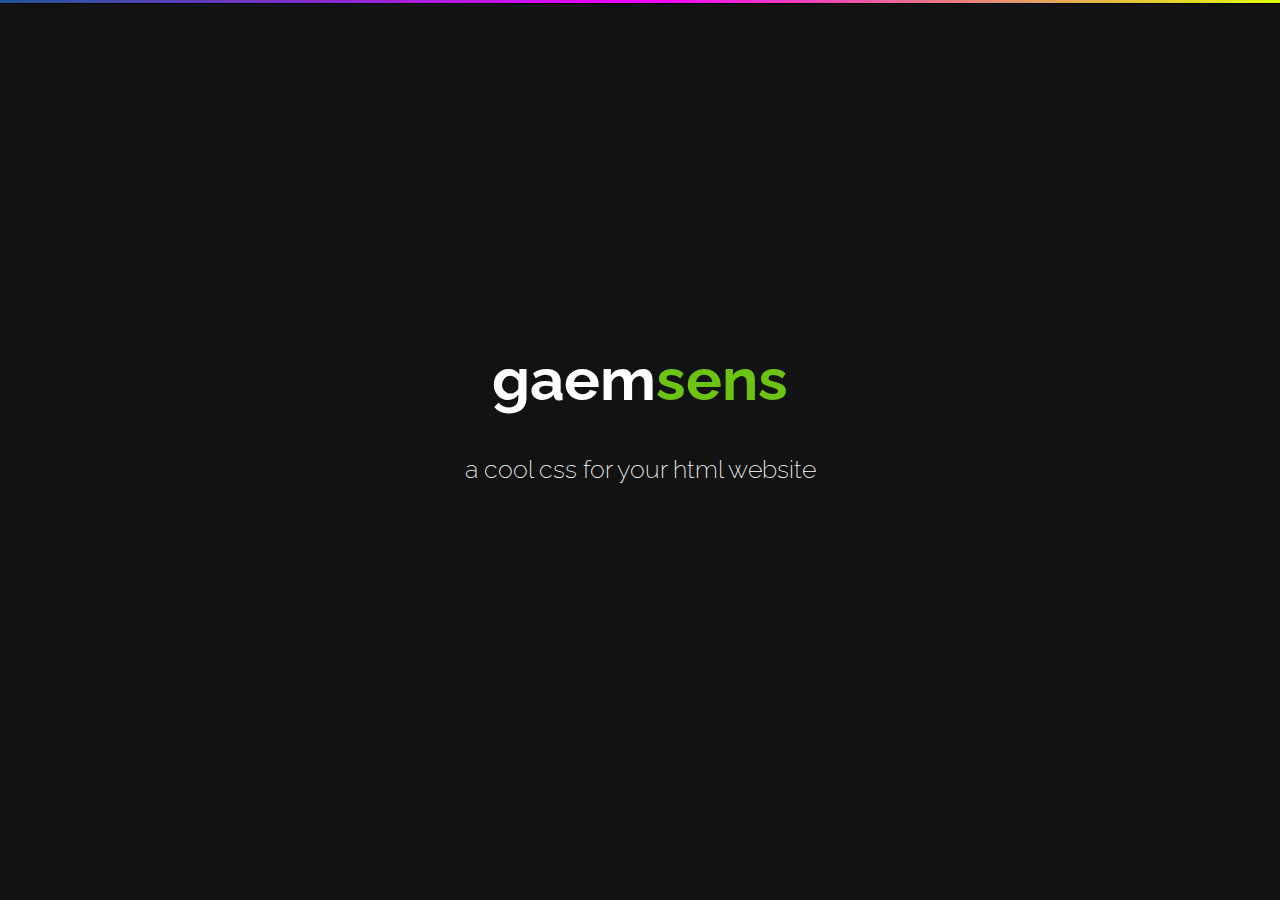
<file: index.html>
<!DOCTYPE html>
<html lang="en">
<head>
    <meta charset="UTF-8">
    <meta http-equiv="X-UA-Compatible" content="IE=edge">
    <meta name="viewport" content="width=device-width, initial-scale=1.0">
    <title>gaemsens - cool css </title>
    <link rel="stylesheet" href="gs.css">
</head>
<body>
    <div class="gradientbar"></div>
    <div class="main">
        <!-- gaemsens - a cool css for your html website -->
        <h1>gaem<span style="color: #6cc312;">sens</span></h1>
        <h2 style="font-weight: 200;font-size: 25px;">a cool css for your html website</h2>
    </div>
</body>
</html>
</file>
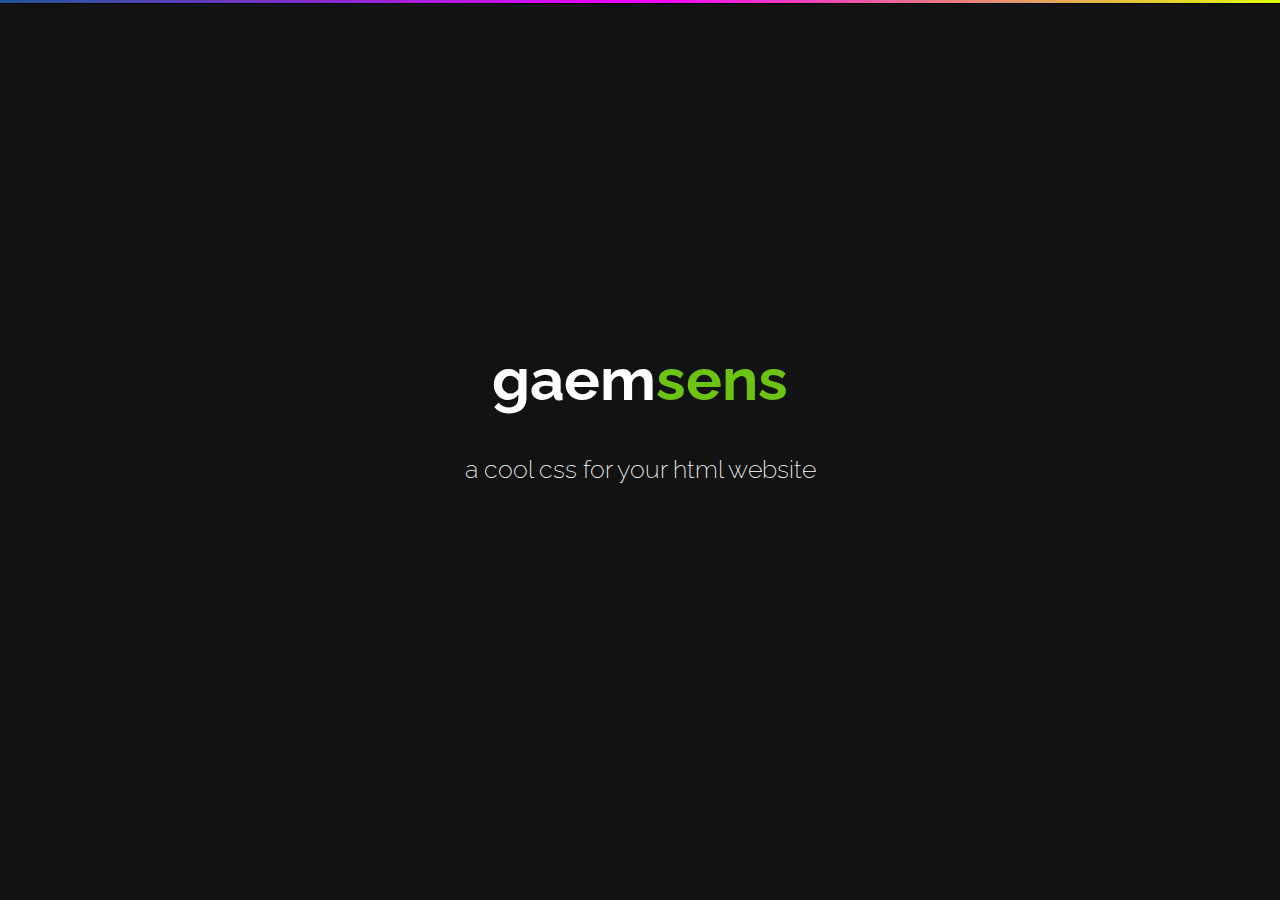
<file: demo.html>
<!DOCTYPE html>
<html lang="en">
<head>
    <meta charset="UTF-8">
    <meta http-equiv="X-UA-Compatible" content="IE=edge">
    <meta name="viewport" content="width=device-width, initial-scale=1.0">
    <title>gaemsens - cool css </title>
    <link rel="stylesheet" href="gs.css">
</head>
<body>
    <div class="gradientbar"></div>
    <div class="main">
        <!-- gaemsens - a cool css for your html website -->
        <h1>gaem<span style="color: #6cc312;">sens</span></h1>
        <h2 style="font-weight: 200;font-size: 25px;">a cool css for your html website</h2>
    </div>
</body>
</html>
</file>
<file: gs.css>
/*                                                
                                               
  __ _  __ _  ___ _ __ ___  ___  ___ _ __  ___ 
  / _` |/ _` |/ _ \ '_ ` _ \/ __|/ _ \ '_ \/ __|
 | (_| | (_| |  __/ | | | | \__ \  __/ | | \__ \
  \__, |\__,_|\___|_| |_| |_|___/\___|_| |_|___/
   __/ |                                        
  |___/            

  a cool css for your html website by sxnvte */


@import url('https://fonts.googleapis.com/css2?family=Raleway:wght@300;400;500&display=swap');

body {
    background: #121212;
    margin: 0;
    color: white;
    font-family: 'Raleway', sans-serif;


}

.gradientbar {
    padding: 0;
    margin: 0;
    background: #1e5799;
    background: -moz-linear-gradient(left,#1e5799 0%,#f300ff 50%,#e0ff00 100%);
    background: -webkit-gradient(linear,left top,right top,color-stop(0%,#1e5799),color-stop(50%,#f300ff),color-stop(100%,#e0ff00));
    background: -webkit-linear-gradient(left,#1e5799 0%,#f300ff 50%,#e0ff00 100%);
    background: -o-linear-gradient(left,#1e5799 0%,#f300ff 50%,#e0ff00 100%);
    background: -ms-linear-gradient(left,#1e5799 0%,#f300ff 50%,#e0ff00 100%);
    background: linear-gradient(to right,#1e5799 0%,#f300ff 50%,#e0ff00 100%);
    filter: progid:DXImageTransform.Microsoft.gradient(startColorstr='#1e5799',endColorstr='#e0ff00',GradientType=1);
    height: 3px;
    border-bottom: 1px solid #000
}

.main {
    position: absolute;
    top: 45%;
    left: 50%;
    transform: translate(-50%, -50%);
    font-size: 30px;
    font-weight: 500;
    text-align: center;
}
</file>
